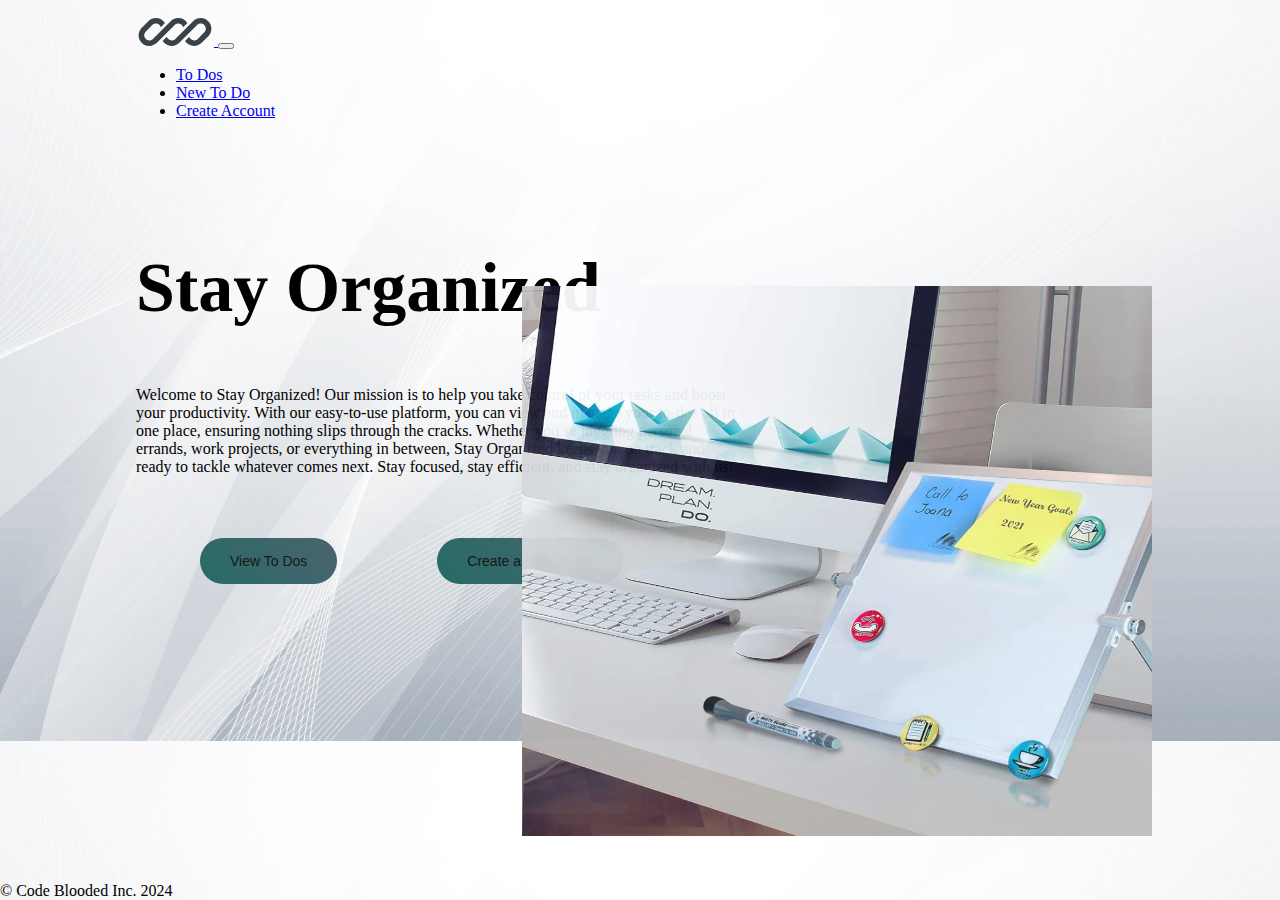
<file: index.html>
<!DOCTYPE html>
<html lang="en">
  <head>
    <meta charset="UTF-8" />
    <meta name="viewport" content="width=device-width, initial-scale=1.0" />
    <title>Stay Organized</title>
    <link
      href="https://cdn.jsdelivr.net/npm/bootstrap@5.0.2/dist/css/bootstrap.min.css"
      rel="stylesheet"
      integrity="sha384-EVSTQN3/azprG1Anm3QDgpJLIm9Nao0Yz1ztcQTwFspd3yD65VohhpuuCOmLASjC"
      crossorigin="anonymous"
    />
    <link rel="stylesheet" href="styles/styles.css" />
  </head>
  <body>
    <header>
      <nav class="navbar navbar-expand-lg navbar-light bg-light">
        <div class="container-fluid">
          <a class="navbar-brand" href="index.html">
            <svg id="logo-70" width="78" height="28" viewBox="0 0 78 30" fill="none" xmlns="http://www.w3.org/2000/svg">
              <path
                d="M18.5147 0C15.4686 0 12.5473 1.21005 10.3934 3.36396L3.36396 10.3934C1.21005 12.5473 0 15.4686 0 18.5147C0 24.8579 5.14214 30 11.4853 30C14.5314 30 17.4527 28.7899 19.6066 26.636L24.4689 21.7737C24.469 21.7738 24.4689 21.7736 24.4689 21.7737L38.636 7.6066C39.6647 6.57791 41.0599 6 42.5147 6C44.9503 6 47.0152 7.58741 47.7311 9.78407L52.2022 5.31296C50.1625 2.11834 46.586 0 42.5147 0C39.4686 0 36.5473 1.21005 34.3934 3.36396L15.364 22.3934C14.3353 23.4221 12.9401 24 11.4853 24C8.45584 24 6 21.5442 6 18.5147C6 17.0599 6.57791 15.6647 7.6066 14.636L14.636 7.6066C15.6647 6.57791 17.0599 6 18.5147 6C20.9504 6 23.0152 7.58748 23.7311 9.78421L28.2023 5.31307C26.1626 2.1184 22.5861 0 18.5147 0Z"
                class="ccustom"
                fill="#394149"
              ></path>
              <path
                d="M39.364 22.3934C38.3353 23.4221 36.9401 24 35.4853 24C33.05 24 30.9853 22.413 30.2692 20.2167L25.7982 24.6877C27.838 27.8819 31.4143 30 35.4853 30C38.5314 30 41.4527 28.7899 43.6066 26.636L62.636 7.6066C63.6647 6.57791 65.0599 6 66.5147 6C69.5442 6 72 8.45584 72 11.4853C72 12.9401 71.4221 14.3353 70.3934 15.364L63.364 22.3934C62.3353 23.4221 60.9401 24 59.4853 24C57.0498 24 54.985 22.4127 54.269 20.2162L49.798 24.6873C51.8377 27.8818 55.4141 30 59.4853 30C62.5314 30 65.4527 28.7899 67.6066 26.636L74.636 19.6066C76.7899 17.4527 78 14.5314 78 11.4853C78 5.14214 72.8579 0 66.5147 0C63.4686 0 60.5473 1.21005 58.3934 3.36396L39.364 22.3934Z"
                class="ccustom"
                fill="#394149"
              ></path>
            </svg>
          </a>
          <button
            class="navbar-toggler"
            type="button"
            data-bs-toggle="collapse"
            data-bs-target="#navbarSupportedContent"
            aria-controls="navbarSupportedContent"
            aria-expanded="false"
            aria-label="Toggle navigation"
          >
            <span class="navbar-toggler-icon"></span>
          </button>

          <div>
          <div class="collapse navbar-collapse" id="navbarSupportedContent">
            <ul class="navbar-nav me-auto mb-2 mb-lg-0">
              <li class="nav-item">
                <a class="nav-link" href="todos.html">To Dos</a>
              </li>
              <li class="nav-item">
                <a class="nav-link" href="new_todo.html">New To Do</a>
              </li>
              <li class="nav-item">
                <a class="nav-link" href="new_user.html">Create Account</a>
              </li>
            </ul>
          </div>
          </div>
        </div>
      </nav>
    </header>

    <div class="content">
      <h2>Stay Organized</h2>
      <p>
        Welcome to Stay Organized! Our mission is to help you take control of your tasks and boost your productivity.
        With our easy-to-use platform, you can view and manage your to-dos all in one place, ensuring nothing slips
        through the cracks. Whether you’re juggling personal errands, work projects, or everything in between, Stay
        Organized keeps you on track and ready to tackle whatever comes next. Stay focused, stay efficient, and stay
        organized with us!
      </p>
      <a href="todos.html" class="buttonone" >View To Dos</a>
      <a href="new_todo.html" class="buttontwo" > Create a New To Do</a>

    </div>
    <img src="images/desk.webp" class="deskimg" alt="Image of Todo list" />

    <footer class="bg-light">&copy; Code Blooded Inc. 2024</footer>
  </body>
</html>
</file>
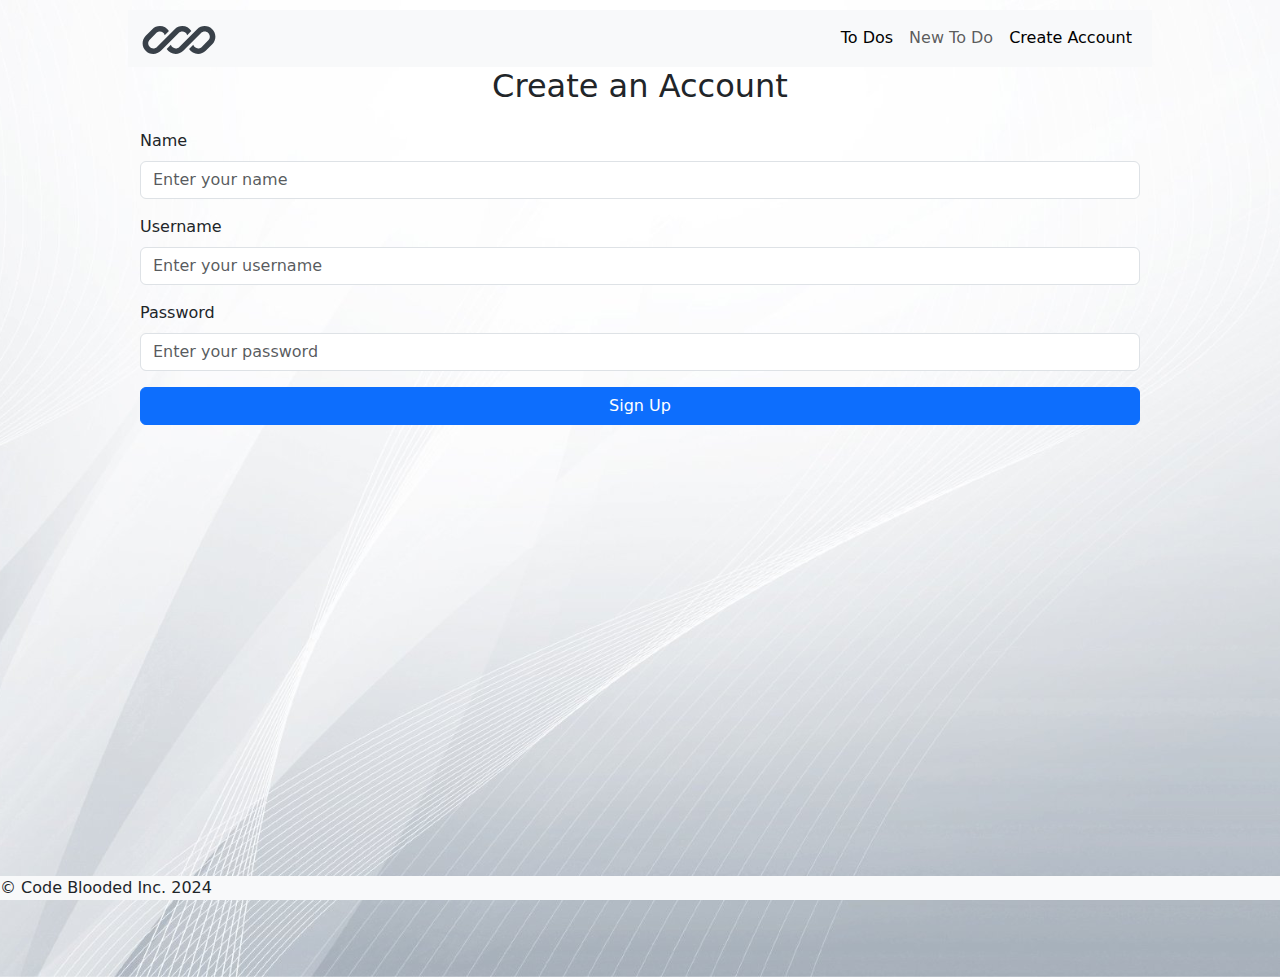
<file: new_user.html>
<!DOCTYPE html>
<html lang="en">
  <head>
    <meta charset="UTF-8" />
    <meta name="viewport" content="width=device-width, initial-scale=1.0" />
    <title>New User</title>
    <link
      href="https://cdn.jsdelivr.net/npm/bootstrap@5.3.3/dist/css/bootstrap.min.css"
      rel="stylesheet"
      integrity="sha384-QWTKZyjpPEjISv5WaRU9OFeRpok6YctnYmDr5pNlyT2bRjXh0JMhjY6hW+ALEwIH"
      crossorigin="anonymous"
    />
    <link rel="stylesheet" href="styles/styles.css" />
  </head>
  <body>
    <header>
      <nav class="navbar navbar-expand-lg navbar-light bg-light">
        <div class="container-fluid">
          <a class="navbar-brand" href="index.html">
            <svg id="logo-70" width="78" height="28" viewBox="0 0 78 30" fill="none" xmlns="http://www.w3.org/2000/svg">
              <path
                d="M18.5147 0C15.4686 0 12.5473 1.21005 10.3934 3.36396L3.36396 10.3934C1.21005 12.5473 0 15.4686 0 18.5147C0 24.8579 5.14214 30 11.4853 30C14.5314 30 17.4527 28.7899 19.6066 26.636L24.4689 21.7737C24.469 21.7738 24.4689 21.7736 24.4689 21.7737L38.636 7.6066C39.6647 6.57791 41.0599 6 42.5147 6C44.9503 6 47.0152 7.58741 47.7311 9.78407L52.2022 5.31296C50.1625 2.11834 46.586 0 42.5147 0C39.4686 0 36.5473 1.21005 34.3934 3.36396L15.364 22.3934C14.3353 23.4221 12.9401 24 11.4853 24C8.45584 24 6 21.5442 6 18.5147C6 17.0599 6.57791 15.6647 7.6066 14.636L14.636 7.6066C15.6647 6.57791 17.0599 6 18.5147 6C20.9504 6 23.0152 7.58748 23.7311 9.78421L28.2023 5.31307C26.1626 2.1184 22.5861 0 18.5147 0Z"
                class="ccustom"
                fill="#394149"
              ></path>
              <path
                d="M39.364 22.3934C38.3353 23.4221 36.9401 24 35.4853 24C33.05 24 30.9853 22.413 30.2692 20.2167L25.7982 24.6877C27.838 27.8819 31.4143 30 35.4853 30C38.5314 30 41.4527 28.7899 43.6066 26.636L62.636 7.6066C63.6647 6.57791 65.0599 6 66.5147 6C69.5442 6 72 8.45584 72 11.4853C72 12.9401 71.4221 14.3353 70.3934 15.364L63.364 22.3934C62.3353 23.4221 60.9401 24 59.4853 24C57.0498 24 54.985 22.4127 54.269 20.2162L49.798 24.6873C51.8377 27.8818 55.4141 30 59.4853 30C62.5314 30 65.4527 28.7899 67.6066 26.636L74.636 19.6066C76.7899 17.4527 78 14.5314 78 11.4853C78 5.14214 72.8579 0 66.5147 0C63.4686 0 60.5473 1.21005 58.3934 3.36396L39.364 22.3934Z"
                class="ccustom"
                fill="#394149"
              ></path>
            </svg>
          </a>
          <button
            class="navbar-toggler"
            type="button"
            data-bs-toggle="collapse"
            data-bs-target="#navbarSupportedContent"
            aria-controls="navbarSupportedContent"
            aria-expanded="false"
            aria-label="Toggle navigation"
          >
            <span class="navbar-toggler-icon"></span>
          </button>

          <div>
          <div class="collapse navbar-collapse" id="navbarSupportedContent">
            <ul class="navbar-nav me-auto mb-2 mb-lg-0">
              <li class="nav-item">
                <a class="nav-link active" aria-current="page" href="todos.html">To Dos</a>
              </li>
              <li class="nav-item">
                <a class="nav-link" href="new_todo.html">New To Do</a>
              </li>
              <li class="nav-item">
                <a class="nav-link active" aria-current="page" href="new_user.html">Create Account</a>
              </li>
            </ul>
          </div>
          </div>
        </div>
      </nav>
    </header>
    <main class="container vh-100">
      <div class="signup-container">
        <h2 class="text-center mb-4">Create an Account</h2>
        <form>
          <!-- Username Field -->
          <div class="mb-3">
            <label for="name" class="form-label">Name</label>
            <input type="text" class="form-control" id="name" placeholder="Enter your name" required />
          </div>

          <div class="mb-3">
            <label for="username" class="form-label">Username</label>
            <input type="text" class="form-control" id="username" placeholder="Enter your username" required />
          </div>

          <!-- Password Field -->
          <div class="mb-3">
            <label for="password" class="form-label">Password</label>
            <input type="password" class="form-control" id="password" placeholder="Enter your password" required />
          </div>

          <!-- Submit Button -->
          <button onclick="postUser()" type="button" class="btn btn-primary w-100">Sign Up</button>
        </form>
      </div>
    </main>
    <script src="./scripts/new_user.js"></script>
    <footer class="bg-light">&copy; Code Blooded Inc. 2024</footer>
  </body>
</html>
</file>
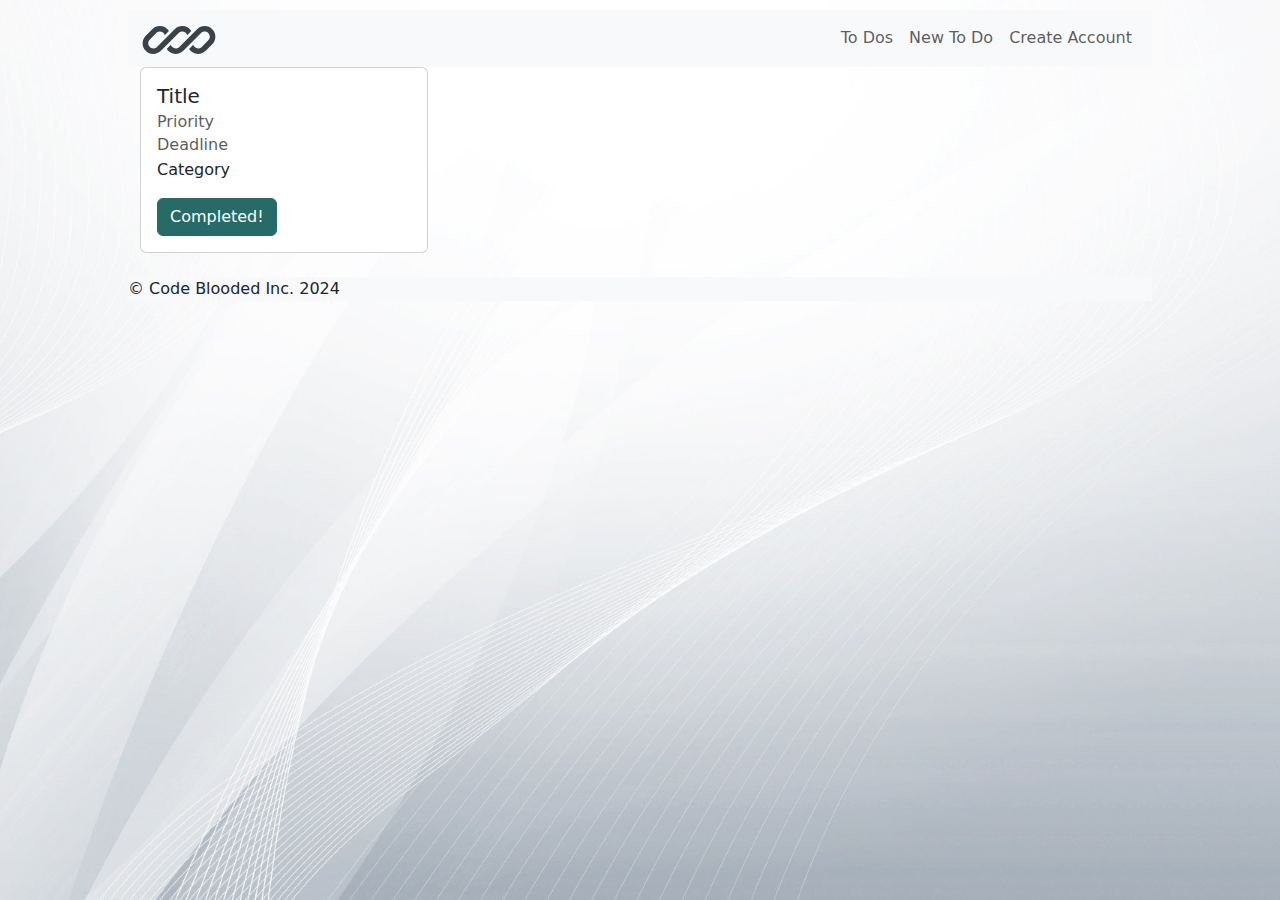
<file: todo_details.html>
<!DOCTYPE html>
<html lang="en">
  <head>
    <meta charset="UTF-8" />
    <meta name="viewport" content="width=device-width, initial-scale=1.0" />
    <title>ToDo Details</title>
    <link
      href="https://cdn.jsdelivr.net/npm/bootstrap@5.3.3/dist/css/bootstrap.min.css"
      rel="stylesheet"
      integrity="sha384-QWTKZyjpPEjISv5WaRU9OFeRpok6YctnYmDr5pNlyT2bRjXh0JMhjY6hW+ALEwIH"
      crossorigin="anonymous"
    />
    <link rel="stylesheet" href="styles/todos_styles.css" />
  </head>
  <body>
    <header>
      <nav class="navbar navbar-expand-lg navbar-light bg-light">
        <div class="container-fluid">
          <a class="navbar-brand" href="index.html">
            <svg id="logo-70" width="78" height="28" viewBox="0 0 78 30" fill="none" xmlns="http://www.w3.org/2000/svg">
              <path
                d="M18.5147 0C15.4686 0 12.5473 1.21005 10.3934 3.36396L3.36396 10.3934C1.21005 12.5473 0 15.4686 0 18.5147C0 24.8579 5.14214 30 11.4853 30C14.5314 30 17.4527 28.7899 19.6066 26.636L24.4689 21.7737C24.469 21.7738 24.4689 21.7736 24.4689 21.7737L38.636 7.6066C39.6647 6.57791 41.0599 6 42.5147 6C44.9503 6 47.0152 7.58741 47.7311 9.78407L52.2022 5.31296C50.1625 2.11834 46.586 0 42.5147 0C39.4686 0 36.5473 1.21005 34.3934 3.36396L15.364 22.3934C14.3353 23.4221 12.9401 24 11.4853 24C8.45584 24 6 21.5442 6 18.5147C6 17.0599 6.57791 15.6647 7.6066 14.636L14.636 7.6066C15.6647 6.57791 17.0599 6 18.5147 6C20.9504 6 23.0152 7.58748 23.7311 9.78421L28.2023 5.31307C26.1626 2.1184 22.5861 0 18.5147 0Z"
                class="ccustom"
                fill="#394149"
              ></path>
              <path
                d="M39.364 22.3934C38.3353 23.4221 36.9401 24 35.4853 24C33.05 24 30.9853 22.413 30.2692 20.2167L25.7982 24.6877C27.838 27.8819 31.4143 30 35.4853 30C38.5314 30 41.4527 28.7899 43.6066 26.636L62.636 7.6066C63.6647 6.57791 65.0599 6 66.5147 6C69.5442 6 72 8.45584 72 11.4853C72 12.9401 71.4221 14.3353 70.3934 15.364L63.364 22.3934C62.3353 23.4221 60.9401 24 59.4853 24C57.0498 24 54.985 22.4127 54.269 20.2162L49.798 24.6873C51.8377 27.8818 55.4141 30 59.4853 30C62.5314 30 65.4527 28.7899 67.6066 26.636L74.636 19.6066C76.7899 17.4527 78 14.5314 78 11.4853C78 5.14214 72.8579 0 66.5147 0C63.4686 0 60.5473 1.21005 58.3934 3.36396L39.364 22.3934Z"
                class="ccustom"
                fill="#394149"
              ></path>
            </svg>
          </a>
          <button
            class="navbar-toggler"
            type="button"
            data-bs-toggle="collapse"
            data-bs-target="#navbarSupportedContent"
            aria-controls="navbarSupportedContent"
            aria-expanded="false"
            aria-label="Toggle navigation"
          >
            <span class="navbar-toggler-icon"></span>
          </button>

          <div>
          <div class="collapse navbar-collapse" id="navbarSupportedContent">
            <ul class="navbar-nav me-auto mb-2 mb-lg-0">
              <li class="nav-item">
                <a class="nav-link" href="todos.html">To Dos</a>
              </li>
              <li class="nav-item">
                <a class="nav-link" href="new_todo.html">New To Do</a>
              </li>
              <li class="nav-item">
                <a class="nav-link" href="new_user.html">Create Account</a>
              </li>
            </ul>
          </div>
          </div>
        </div>
      </nav>
    </header>
    <main class="container justify-content-center"> 
      <div class="card" style="width: 18rem">
        <div class="card-body">
          <h5 id="description" class="card-title">Title</h5>
          <h6 id="priority" class="card-subtitle mb-2 text-muted">Priority</h6>
          <h6 id="deadline" class="card-subtitle mb-1 text-muted">Deadline</h6>
          <p id="category" class="card-text">
            Category 
          </p>
         <button id="completedButton" class="btn" style="background-color: #266b65; border-color: #266b65; color: white;">Completed!</button> 
        </div>
      </div>
    </main>
    <script src="scripts/todo_details.js"></script>
    <footer class="bg-light mt-4">&copy; Code Blooded Inc. 2024</footer>
  </body>
</html>
</file>
<file: styles/styles.css>
body {
  width: 100%;
  background-image: url("../images/stayorganizedbg.jpg");
  background-position: center;
  background-size: cover;
  padding: 10px 10%;
  overflow: hidden;
}

.content{
    margin-top: 10%;
    max-width: 600px;
}

.content h2{
    font-size: 70px;
}

.content p{
    margin: 10px 0 30px;

}

.deskimg{
    width: 630px;
    height: 550px;
    opacity: 95%;
    position: absolute;
    bottom: 0;
    right: 10%;
    margin-bottom: 4rem;
}
footer{
position: absolute;
  bottom: 0;
  left: 0;
  width: 100%; 

}

.buttonone{
    display: inline-block;
    text-decoration: none;
    padding: 15px 30px;
    margin: 2rem 4rem 5rem;
    color: #171717;
    background-image: linear-gradient(45deg, #266b65, #4b6370);
    font-family: Arial, Helvetica, sans-serif;
    font-size: 14px;
    border-radius:30px ;
 
}
.buttontwo{
    display: inline-block;
    text-decoration: none;
    padding: 15px 30px;
    color: #171717;
    margin: 2rem 2rem 5rem;
    background-image: linear-gradient(45deg, #266b65, #4b6370);
    font-family: Arial, Helvetica, sans-serif;
    font-size: 14px;
    border-radius:30px ;
 
}

.buttonone:hover, .buttontwo:hover{
color: black;
}
</file>
<file: styles/todos_styles.css>
body {
  margin: 0;                      
  width: 100%;                    
  height: 100vh;                  
  background-image: url("../images/stayorganizedbg.jpg");
  background-position: center;    
  background-size: cover;         
  background-repeat: no-repeat;   
  padding: 10px 10%;              
  overflow: hidden;               
}
</file>
